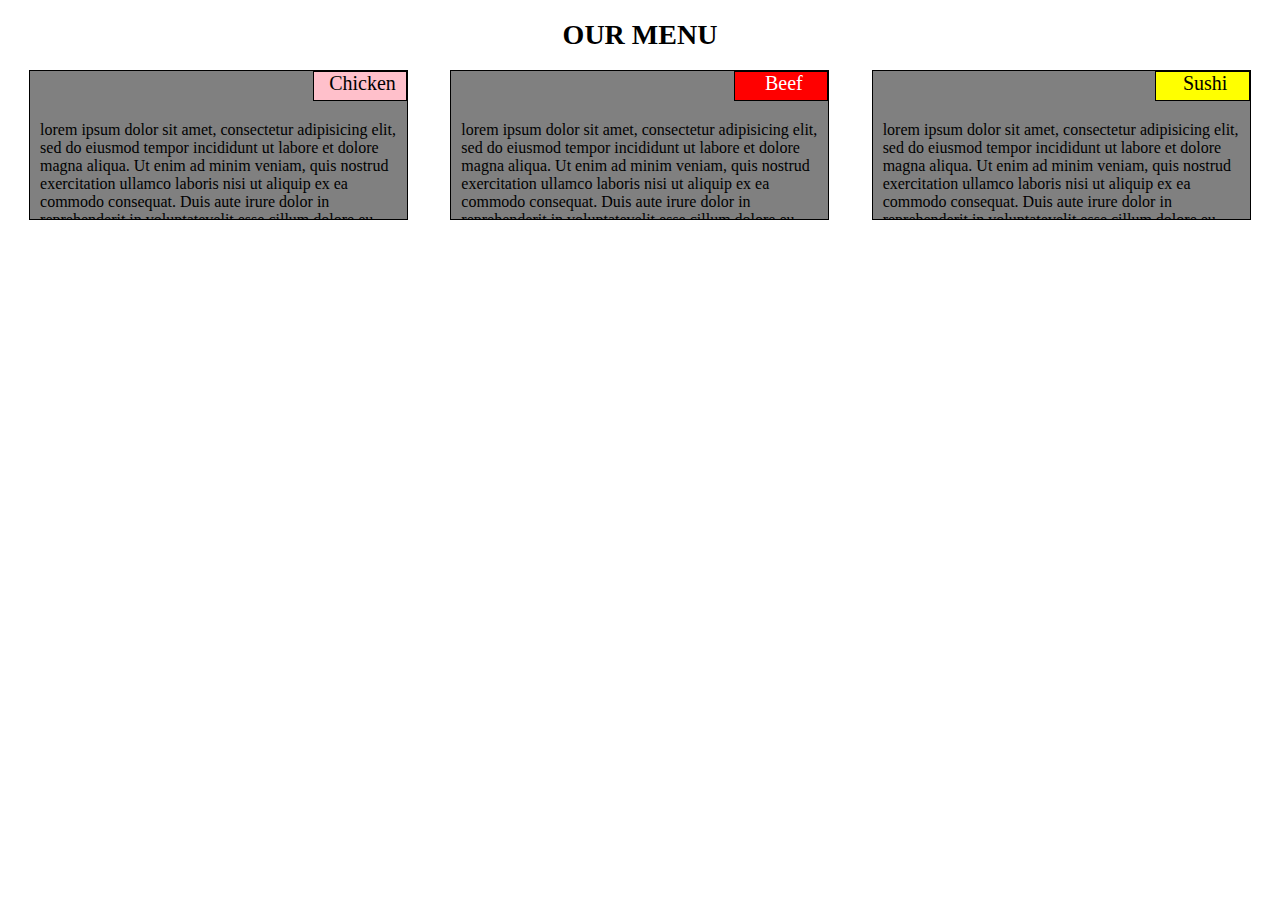
<file: mod-sol/index.htm>
<!DOCTYPE html>
<html>
<head>
	<title>Assignment solution for Module 2</title>
	<link rel="stylesheet" href="index.css">
</head>
<body>
	<h1>OUR MENU</h1>
	<div class="ab">
		<div class="col-lg-4 col-md-6 col-sm-12">
		 <div class="d">	<p id="p1">Chicken</p>
			<p>lorem ipsum dolor sit amet, consectetur adipisicing elit, sed do eiusmod tempor incididunt ut labore et dolore magna aliqua. Ut enim ad minim veniam, quis nostrud exercitation ullamco laboris nisi ut aliquip ex ea commodo consequat. Duis aute irure dolor in reprehenderit in voluptatevelit esse cillum dolore eu fugiat nulla pariatur. Excepteur sint occaecat cupidatat non proident, sunt in culpa qui officia deserunt mollit anim id est laborum. </p>
		</div></div>

		<div class="col-lg-4 col-md-6 col-sm-12"><div class="d">
			<p id="p2">Beef</p>
			<p>lorem ipsum dolor sit amet, consectetur adipisicing elit, sed do eiusmod tempor incididunt ut labore et dolore magna aliqua. Ut enim ad minim veniam, quis nostrud exercitation ullamco laboris nisi ut aliquip ex ea commodo consequat. Duis aute irure dolor in reprehenderit in voluptatevelit esse cillum dolore eu fugiat nulla pariatur. Excepteur sint occaecat cupidatat non proident, sunt in culpa qui officia deserunt mollit anim id est laborum. </p>
		</div></div>

		<div class="col-lg-4 col-md-12 col-sm-12"><div class="d2">
			<p id="p3">Sushi</p>
			<p>lorem ipsum dolor sit amet, consectetur adipisicing elit, sed do eiusmod tempor incididunt ut labore et dolore magna aliqua. Ut enim ad minim veniam, quis nostrud exercitation ullamco laboris nisi ut aliquip ex ea commodo consequat. Duis aute irure dolor in reprehenderit in voluptatevelit esse cillum dolore eu fugiat nulla pariatur. Excepteur sint occaecat cupidatat non proident, sunt in culpa qui officia deserunt mollit anim id est laborum. </p>
		</div></div>
	</div>

</body>
</html>
</file>
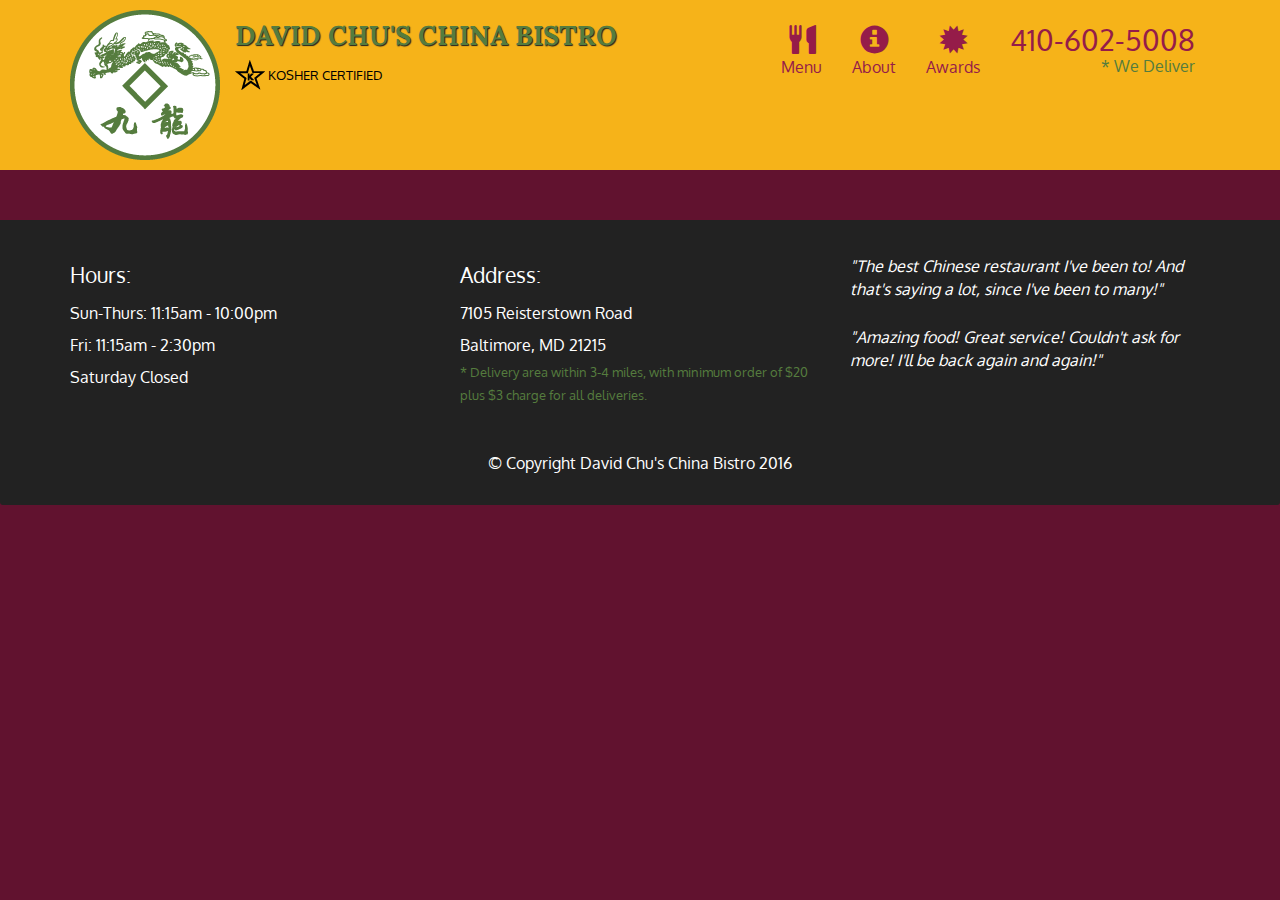
<file: mod-sol/mod5-sol/index.html>
<!doctype html>
<html lang="en">
  <head>
    <meta charset="utf-8">
    <meta http-equiv="X-UA-Compatible" content="IE=edge">
    <meta name="viewport" content="width=device-width, initial-scale=1">
    <title>David Chu's China Bistro</title>
    <link rel="stylesheet" href="css/bootstrap.min.css">
    <link rel="stylesheet" href="css/styles.css">
    <link href='https://fonts.googleapis.com/css?family=Oxygen:400,300,700' rel='stylesheet' type='text/css'>
    <link href='https://fonts.googleapis.com/css?family=Lora' rel='stylesheet' type='text/css'>
  </head>
<body>
  <header>
    <nav id="header-nav" class="navbar navbar-default">
      <div class="container">
        <div class="navbar-header">
          <a href="index.html" class="pull-left visible-md visible-lg">
            <div id="logo-img" alt="Logo image"></div>
          </a>

          <div class="navbar-brand">
            <a href="index.html"><h1>David Chu's China Bistro</h1></a>
            <p>
              <img src="images/star-k-logo.png" alt="Kosher certification">
              <span>Kosher Certified</span>
            </p>
          </div>

          <button id="navbarToggle" type="button" class="navbar-toggle collapsed" data-toggle="collapse" data-target="#collapsable-nav" aria-expanded="false">
            <span class="sr-only">Toggle navigation</span>
            <span class="icon-bar"></span>
            <span class="icon-bar"></span>
            <span class="icon-bar"></span>
          </button>
        </div>
        
        <div id="collapsable-nav" class="collapse navbar-collapse">
           <ul id="nav-list" class="nav navbar-nav navbar-right">
            <li id="navHomeButton" class="visible-xs active">
              <a href="index.html">
                <span class="glyphicon glyphicon-home"></span> Home</a>
            </li>
            <li id="navMenuButton">
              <a href="#" onclick="$dc.loadMenuCategories();">
                <span class="glyphicon glyphicon-cutlery"></span><br class="hidden-xs"> Menu</a>
            </li>
            <li>
              <a href="#">
                <span class="glyphicon glyphicon-info-sign"></span><br class="hidden-xs"> About</a>
            </li>
            <li>
              <a href="#">
                <span class="glyphicon glyphicon-certificate"></span><br class="hidden-xs"> Awards</a>
            </li>
            <li id="phone" class="hidden-xs">
              <a href="tel:410-602-5008">
                <span>410-602-5008</span></a><div>* We Deliver</div>
            </li>
          </ul><!-- #nav-list -->
        </div><!-- .collapse .navbar-collapse -->
      </div><!-- .container -->
    </nav><!-- #header-nav -->
  </header>

  <div id="call-btn" class="visible-xs">
    <a class="btn" href="tel:410-602-5008">
    <span class="glyphicon glyphicon-earphone"></span>
    410-602-5008
    </a>
  </div>
  <div id="xs-deliver" class="text-center visible-xs">* We Deliver</div>

  <div id="main-content" class="container"></div>

  <footer class="panel-footer">
    <div class="container">
      <div class="row">
        <section id="hours" class="col-sm-4">
          <span>Hours:</span><br>
          Sun-Thurs: 11:15am - 10:00pm<br>
          Fri: 11:15am - 2:30pm<br>
          Saturday Closed
          <hr class="visible-xs">
        </section>
        <section id="address" class="col-sm-4">
          <span>Address:</span><br>
          7105 Reisterstown Road<br>
          Baltimore, MD 21215
          <p>* Delivery area within 3-4 miles, with minimum order of $20 plus $3 charge for all deliveries.</p>
          <hr class="visible-xs">
        </section>
        <section id="testimonials" class="col-sm-4">
          <p>"The best Chinese restaurant I've been to! And that's saying a lot, since I've been to many!"</p>
          <p>"Amazing food! Great service! Couldn't ask for more! I'll be back again and again!"</p>
        </section>
      </div>
      <div class="text-center">&copy; Copyright David Chu's China Bistro 2016</div>
    </div>
  </footer>

  <!-- jQuery (Bootstrap JS plugins depend on it) -->
  <script src="js/jquery-2.1.4.min.js"></script>
  <script src="js/bootstrap.min.js"></script>
  <script src="js/ajax-utils.js"></script>
  <script src="js/script.js"></script>
</body>
</html>
</file>
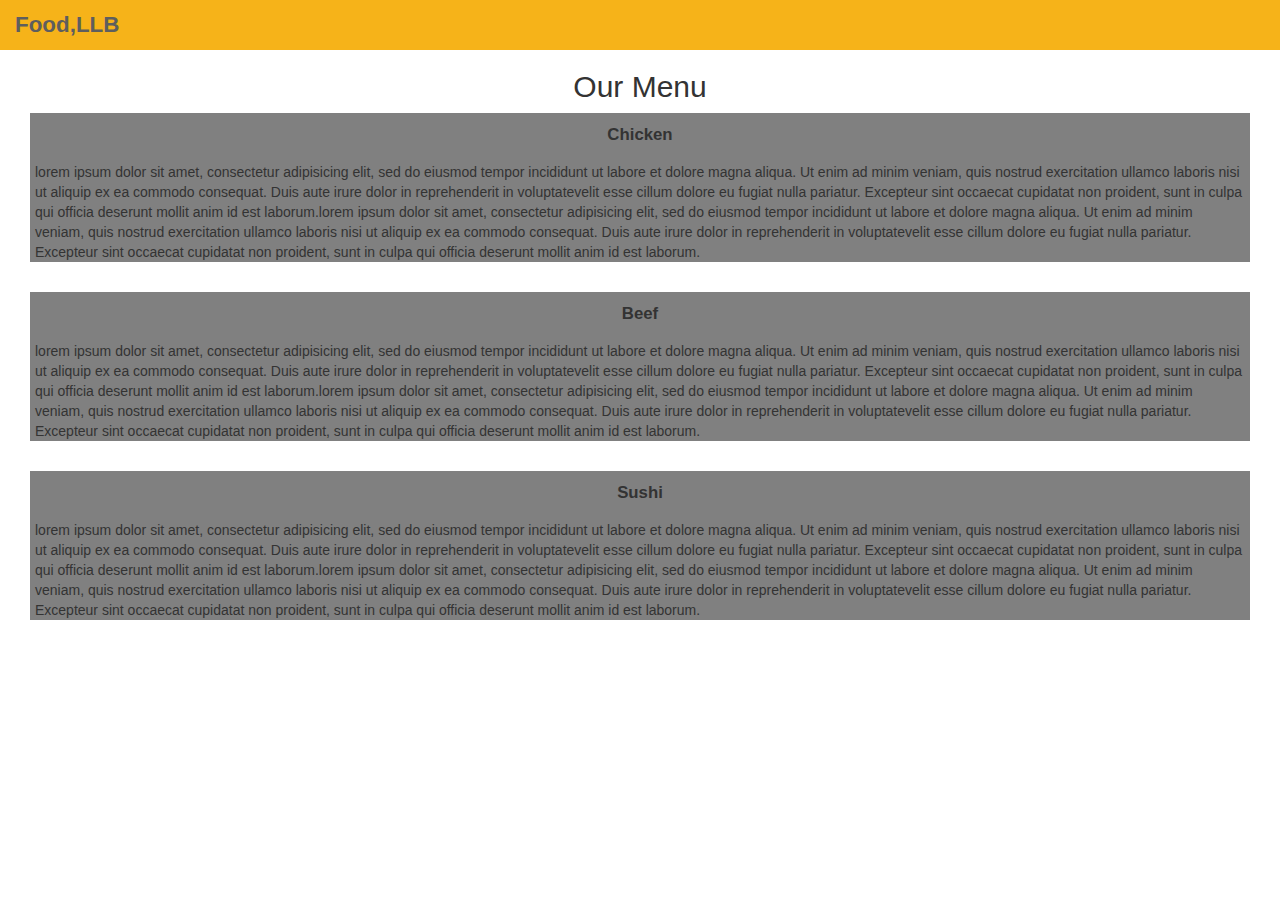
<file: mod-sol/mod3-sol.html>
<!DOCTYPE html>
<html lang="en">
<head>
  <title>Solution for module 3</title>
  <meta charset="utf-8">
  <meta name="viewport" content="width=device-width, initial-scale=1">
 
  <link rel="stylesheet" href="bootstrap-3.4.1-dist\css\bootstrap.min.css">
  <script src="bootstrap-3.4.1-dist\js\jquery-3.5.1.min.js"></script>
  <script src="bootstrap-3.4.1-dist\js\bootstrap.min.js"></script>
  <link rel="stylesheet" type="text/css" href="sol.css">

<body>
  <nav class="navbar navbar-default" id="header-nav">
  <div class="container">
    <!-- Brand and toggle get grouped for better mobile display -->
    <a class="navbar-brand" href="#">Food,LLB</a>
    <div class="navbar-header">
      <button type="button" class="navbar-toggle collapsed" data-toggle="collapse" data-target="#mycollapse" aria-expanded="false">
        <span class="sr-only">Toggle navigation</span>
        <span class="icon-bar"></span>
        <span class="icon-bar"></span>
        <span class="icon-bar"></span>
      </button>
     </div>
     <div class="collapse navbar-collapse" id="mycollapse">
      <ul class="nav navbar-nav navbar-right" id="nav-list">
        <li class="visible-xs"><a class="text-center" href="#chicken">CHICKEN</a></li>
        <li class="visible-xs"><a class="text-center" href="#beef">BEEF</a></li>
        <li class="visible-xs"><a class="text-center" href="#sushi">SUSHI</a></li>
      </ul>
    </div>
  </div>
</nav>

  <h2 class="text-center">Our Menu</h2>
  <div class="container">
    <div class="col-md-12 col-sm-12 col-xs-12">
      <div class="ab" id="chicken">
        <p class="text-center abc">Chicken</p>
        <p class="p1">lorem ipsum dolor sit amet, consectetur adipisicing elit, sed do eiusmod tempor incididunt ut labore et dolore magna aliqua. Ut enim ad minim veniam, quis nostrud exercitation ullamco laboris nisi ut aliquip ex ea commodo consequat. Duis aute irure dolor in reprehenderit in voluptatevelit esse cillum dolore eu fugiat nulla pariatur. Excepteur sint occaecat cupidatat non proident, sunt in culpa qui officia deserunt mollit anim id est laborum.lorem ipsum dolor sit amet, consectetur adipisicing elit, sed do eiusmod tempor incididunt ut labore et dolore magna aliqua. Ut enim ad minim veniam, quis nostrud exercitation ullamco laboris nisi ut aliquip ex ea commodo consequat. Duis aute irure dolor in reprehenderit in voluptatevelit esse cillum dolore eu fugiat nulla pariatur. Excepteur sint occaecat cupidatat non proident, sunt in culpa qui officia deserunt mollit anim id est laborum.</p>
      </div>
    </div>

     <div class="col-md-12 col-sm-12 col-xs-12">
      <div class="bc"  id="beef">
        <p class="text-center abc">Beef</p>
        <p class="p1">lorem ipsum dolor sit amet, consectetur adipisicing elit, sed do eiusmod tempor incididunt ut labore et dolore magna aliqua. Ut enim ad minim veniam, quis nostrud exercitation ullamco laboris nisi ut aliquip ex ea commodo consequat. Duis aute irure dolor in reprehenderit in voluptatevelit esse cillum dolore eu fugiat nulla pariatur. Excepteur sint occaecat cupidatat non proident, sunt in culpa qui officia deserunt mollit anim id est laborum.lorem ipsum dolor sit amet, consectetur adipisicing elit, sed do eiusmod tempor incididunt ut labore et dolore magna aliqua. Ut enim ad minim veniam, quis nostrud exercitation ullamco laboris nisi ut aliquip ex ea commodo consequat. Duis aute irure dolor in reprehenderit in voluptatevelit esse cillum dolore eu fugiat nulla pariatur. Excepteur sint occaecat cupidatat non proident, sunt in culpa qui officia deserunt mollit anim id est laborum.</p>
      </div>
    </div>

     <div class="col-md-12 col-sm-12 col-xs-12">
      <div class="cd" id="sushi">
        <p class="text-center abc">Sushi</p>
        <p class="p1">lorem ipsum dolor sit amet, consectetur adipisicing elit, sed do eiusmod tempor incididunt ut labore et dolore magna aliqua. Ut enim ad minim veniam, quis nostrud exercitation ullamco laboris nisi ut aliquip ex ea commodo consequat. Duis aute irure dolor in reprehenderit in voluptatevelit esse cillum dolore eu fugiat nulla pariatur. Excepteur sint occaecat cupidatat non proident, sunt in culpa qui officia deserunt mollit anim id est laborum.lorem ipsum dolor sit amet, consectetur adipisicing elit, sed do eiusmod tempor incididunt ut labore et dolore magna aliqua. Ut enim ad minim veniam, quis nostrud exercitation ullamco laboris nisi ut aliquip ex ea commodo consequat. Duis aute irure dolor in reprehenderit in voluptatevelit esse cillum dolore eu fugiat nulla pariatur. Excepteur sint occaecat cupidatat non proident, sunt in culpa qui officia deserunt mollit anim id est laborum.</p>
      </div>
  </div>
</div>

</body>
</html>
</file>
<file: mod-sol/index.css>
*{box-sizing: border-box;}

body{font-family: Bahnschrift;}
h1{text-align: center;
font-size:28px;}

.ab{width: 100%;}

.d{border: 1px solid black;
   background-color: gray;
   width: 90%;
   height: 150px;
   overflow: hidden;
   margin-right: auto;
   margin-left: auto;
   margin-bottom: 20px;
   font-size: 16px;}

   .d2{border: 1px solid black;
   background-color: gray;
   width: 90%;
   height: 150px;
   overflow: hidden;
   margin-right: auto;
   margin-left: auto;
   margin-bottom: 20px;
   font-size: 16px;}

#p1{width: 25%;
	background-color: pink;
	text-align: center;
	font-size:20px;
	border: 1px solid black;
	position: relative;
	left:75%;
	margin-top: 0;
}   

#p2{width: 25%;
	background-color:red;
	color: white;
	text-align: center;
	font-size:20px;
	border: 1px solid black;
	position: relative;
	left:75%;
	margin-top: 0;
}   
#p3{width: 25%;
	background-color: yellow;
	text-align: center;
	font-size:20px;
	border: 1px solid black;
	position: relative;
	left:75%;
	margin-top: 0;
}   
p{padding-left: 10px;
padding-bottom: 5px;
padding-right: 5px;}
@media (min-width: 992px){
.col-lg-1, .col-lg-2, .col-lg-3, .col-lg-4, .col-lg-5, .col-lg-6, .col-lg-7, .col-lg-8
.col-lg-9, .col-lg-10, .col-lg-11, .col-lg-12{float:left;
}
.col-lg-1{width: 8.33%;}
.col-lg-2{width: 16.66%;}
.col-lg-3{width: 25%;}
.col-lg-4{width: 33.33%;}
.col-lg-5{width: 41.66%;}
.col-lg-6{width: 50%;}
.col-lg-7{width: 58.33%;}
.col-lg-8{width: 66.66%;}
.col-lg-9{width: 75%;}
.col-lg-10{width: 83.33%;}
.col-lg-11{width: 91.66%;}
.col-lg-12{width: 100%;}
}

@media (max-width: 991px) and (min-width: 768px){
.col-md-1, .col-md-2, .col-md-3, .col-md-4, .col-md-5, .col-md-6, .col-md-7, .col-md-8
.col-md-9, .col-md-10, .col-md-11, .col-md-12{float:left;
}

.col-md-1{width: 8.33%;}
.col-md-2{width: 16.66%;}
.col-md-3{width: 25%;}
.col-md-4{width: 33.33%;}
.col-md-5{width: 41.66%;}
.col-md-6{width: 50%;}
.col-md-7{width: 58.33%;}
.col-md-8{width: 66.66%;}
.col-md-9{width: 75%;}
.col-md-10{width: 83.33%;}
.col-md-11{width: 91.66%;}
.col-md-12{width: 100%;}
}

@media (max-width: 767px){
.col-sm-1, .col-sm-2, .col-sm-3, .col-sm-4, .col-sm-5, .col-sm-6, .col-sm-7, .col-sm-8
.col-sm-9, .col-sm-10, .col-sm-11, .col-sm-12{float:left;
}
.col-sm-1{width: 8.33%;}
.col-sm-2{width: 16.66%;}
.col-sm-3{width: 25%;}
.col-sm-4{width: 33.33%;}
.col-sm-5{width: 41.66%;}
.col-sm-6{width: 50%;}
.col-sm-7{width: 58.33%;}
.col-sm-8{width: 66.66%;}
.col-sm-9{width: 75%;}
.col-sm-10{width: 83.33%;}
.col-sm-11{width: 91.66%;}
.col-sm-12{width: 100%;}
}
</file>
<file: mod-sol/mod5-sol/css/styles.css>
body {
  font-size: 16px;
  color: #fff;
  background-color: #61122f;
  font-family: 'Oxygen', sans-serif;
}

/** HEADER **/
#header-nav {
  background-color: #f6b319;
  border-radius: 0;
  border: 0;
}

#logo-img {
  background: url('../images/restaurant-logo_large.png') no-repeat;
  width: 150px;
  height: 150px;
  margin: 10px 15px 10px 0;
}

.navbar-brand {
  padding-top: 25px;
}
.navbar-brand h1 { /* Restaurant name */
  font-family: 'Lora', serif;
  color: #557c3e;
  font-size: 1.5em;
  text-transform: uppercase;
  font-weight: bold;
  text-shadow: 1px 1px 1px #222;
  margin-top: 0;
  margin-bottom: 0;
  line-height: .75;
}
.navbar-brand a:hover, .navbar-brand a:focus {
  text-decoration: none;
}
.navbar-brand p { /* Kosher cert */
  color: #000;
  text-transform: uppercase;
  font-size: .7em;
  margin-top: 15px;
}
.navbar-brand p span { /* Star-K */
  vertical-align: middle;
}

#nav-list {
  margin-top: 10px;
}
#nav-list a {
  color: #951C49;
  text-align: center;
}
#nav-list a:hover {
  background: #E7E7E7;
}
#nav-list a span {
  font-size: 1.8em;
}

#phone {
  margin-top: 5px;
}
#phone a { /* Phone number */
  text-align: right;
  padding-bottom: 0;
}
#phone div { /* We Deliver */
  color: #557c3e;
  text-align: right;
  padding-right: 15px;
}

.navbar-header button.navbar-toggle, .navbar-header .icon-bar {
  border: 1px solid #61122f;
}
.navbar-header button.navbar-toggle {
  clear: both;
  margin-top: -30px;
}
/* END HEADER */

/* FOOTER */
.panel-footer {
  margin-top: 30px;
  padding-top: 35px;
  padding-bottom: 30px;
  background-color: #222;
  border-top: 0;
}
.panel-footer div.row {
  margin-bottom: 35px;
}
#hours, #address {
  line-height: 2;
}
#hours > span, #address > span {
  font-size: 1.3em;
}
#address p {
  color: #557c3e;
  font-size: .8em;
  line-height: 1.8;
}
#testimonials {
  font-style: italic;
}
#testimonials p:nth-child(2) {
  margin-top: 25px;
}
/* END FOOTER */



/* HOME PAGE */
.container .jumbotron {
  box-shadow: 0 0 50px #3F0C1F;
  border: 2px solid #3F0C1F;
}

#menu-tile, #specials-tile, #map-tile {
  height: 250px;
  width: 100%;
  margin-bottom: 15px;
  position: relative;
  border: 2px solid #3F0C1F;
  overflow: hidden;
}
#menu-tile:hover, #specials-tile:hover, #map-tile:hover {
  box-shadow: 0 1px 5px 1px #cccccc;
}
#menu-tile {
  background: url('../images/menu-tile.jpg') no-repeat;
  background-position: center;
}
#specials-tile {
  background: url('../images/specials-tile.jpg') no-repeat;
  background-position: center;
}
#menu-tile span, #specials-tile span, #map-tile span {
  position: absolute;
  bottom: 0;
  right: 0;
  width: 100%;
  text-align: center;
  font-size: 1.6em;
  text-transform: uppercase;
  background-color: #000;
  color: #fff;
  opacity: .8;
}
/* END HOME PAGE */

/* MENU CATEGORIES PAGE */
.category-tile { 
  position: relative;
  border: 2px solid #3F0C1F;
  overflow: hidden;
  width: 200px;
  height: 200px;
  margin: 0 auto 15px;
}
.category-tile span {
  position: absolute;
  bottom: 0;
  right: 0;
  width: 100%;
  text-align: center;
  font-size: 1.2em;
  text-transform: uppercase;
  background-color: #000;
  color: #fff;
  opacity: .8;
}
.category-tile:hover {
  box-shadow: 0 1px 5px 1px #cccccc;
}

#menu-categories-title + div {
  margin-bottom: 50px;
}
/* END MENU CATEGORIES PAGE */

/* SINGLE CATEGORY PAGE */
.menu-item-tile {
  margin-bottom: 25px;
}
.menu-item-tile hr {
  width: 80%;
}
.menu-item-tile .menu-item-price {
  font-size: 1.1em;
  text-align: right;
  margin-top: -15px;
  margin-right: -15px;
}
.menu-item-tile .menu-item-price span {
  font-size: .6em;
}
.menu-item-photo {
  position: relative;
  border: 2px solid #3F0C1F; 
  overflow: hidden;
  padding: 0;
  margin-right: -15px;
  margin-left: auto;
  margin-bottom: 20px;
  max-width: 250px;
}
.menu-item-photo div {
  position: absolute;
  bottom: 0;
  right: 0;
  width: 80px;
  background-color: #557c3e;
  text-align: center;
}
.menu-item-description {
  padding-right: 30px;
}
h3.menu-item-title {
  margin: 0 0 10px;
}
.menu-item-details {
  font-size: .9em;
  font-style: italic;
}
/* END SINGLE CATEGORY PAGE */


/********** Large devices only **********/
@media (min-width: 1200px) {
  .container .jumbotron {
    background: url('../images/jumbotron_1200.jpg') no-repeat;
    height: 675px;
  }
}

/********** Medium devices only **********/
@media (min-width: 992px) and (max-width: 1199px) {
  /* Header */
  #logo-img {
    background: url('../images/restaurant-logo_medium.png') no-repeat;
    width: 100px;
    height: 100px;
    margin: 5px 5px 5px 0;
  }
  /* End Header */

  /* Home Page */
  .container .jumbotron {
    background: url('../images/jumbotron_992.jpg') no-repeat;
    height: 558px;
  }
  /* End Home Page */
}

/********** Small devices only **********/
@media (min-width: 768px) and (max-width: 991px) {
  /* Home Page */
  .container .jumbotron {
    background: url('../images/jumbotron_768.jpg') no-repeat;
    height: 432px;
  }
  /* End Home Page */
}

/********** Extra small devices only **********/
@media (max-width: 767px) {
  /* Header */
  .navbar-brand {
    padding-top: 10px;
    height: 80px;
  }
  .navbar-brand h1 { /* Restaurant name */
    padding-top: 10px;
    font-size: 5vw; /* 1vw = 1% of viewport width */
  }
  .navbar-brand p { /* Kosher cert */
    font-size: .6em;
    margin-top: 12px;
  }
  .navbar-brand p img { /* Star-K */
    height: 20px;
  }

  #collapsable-nav a { /* Collapsed nav menu text */
    font-size: 1.2em;
  }
  #collapsable-nav a span { /* Collapsed nav menu glyph */
    font-size: 1em;
    margin-right: 5px;
  }

  #call-btn > a {
    font-size: 1.5em;
    display: block;
    margin: 0 20px;
    padding: 10px;
    border: 2px solid #fff;
    background-color: #f6b319;
    color: #951c49;
  }
  #xs-deliver {
    margin-top: 5px;
    font-size: .7em;
    letter-spacing: .1em;
    text-transform: uppercase;
  }
  /* End Header */

  /* Footer */
  .panel-footer section {
    margin-bottom: 30px;
    text-align: center;
  }
  .panel-footer section:nth-child(3) {
    margin-bottom: 0; /* margin already exists on the whole row */
  }
  .panel-footer section hr {
    width: 50%;
  }
  /* End Footer */

  /* Home Page */
  .container .jumbotron {
    margin-top: 30px;
    padding: 0;
  }
  #menu-tile, #specials-tile {
    width: 360px;
    margin: 0 auto 15px;
  }

  .menu-item-photo {
    margin-right: auto;
  }
  .menu-item-tile .menu-item-price {
    text-align: center;
  }
  .menu-item-description {
    text-align: center;;
  }
}


/********** Super extra small devices Only :-) (e.g., iPhone 4) **********/
@media (max-width: 479px) {
  /* Header */
  .navbar-brand h1 { /* Restaurant name */
    padding-top: 5px;
    font-size: 6vw;
  }
  /* End Header */
  
  /* Home page */
  #menu-tile, #specials-tile {
    width: 280px;
    margin: 0 auto 15px;
  }

  .col-xxs-12 {
    position: relative;
    min-height: 1px;
    padding-right: 15px;
    padding-left: 15px;
    float: left;
    width: 100%;
  }
}
</file>
<file: mod-sol/sol.css>
body{
	font-family: "Helvetica";
}
#header-nav{
	background-color: #f6b319;
	border-radius: 0;
	border: 0;
}
.navbar-brand{
	font-size: 1.6em;
	font-weight: bolder;
}

#nav-list li{
	background-color: red;
}	
#nav-list li a{
	color: blue;
	font-size: 1.3em;
}

.ab{
	background-color: grey;
	margin-bottom: 30px;
	padding-top: 10px;
}
.bc{
	background-color: grey;
	margin-bottom: 30px;
	padding-top: 10px;
}
.cd{
	background-color: grey;
	margin-bottom: 20px;
	padding-top: 10px;
}
.abc{
	font-size: 1.2em;
	font-weight: bolder;
}
.p1{
	padding: 5px 5px 0 5px;
}
.icon-bar{
	font-weight: bolder;
}
@media(max-width:768px){
   .container{
   	margin-left: 10%;
   	margin-right: 10%;
   }
}
@media(min-width:992px){
	.container{
		width: 100%;
	}
}
</file>
